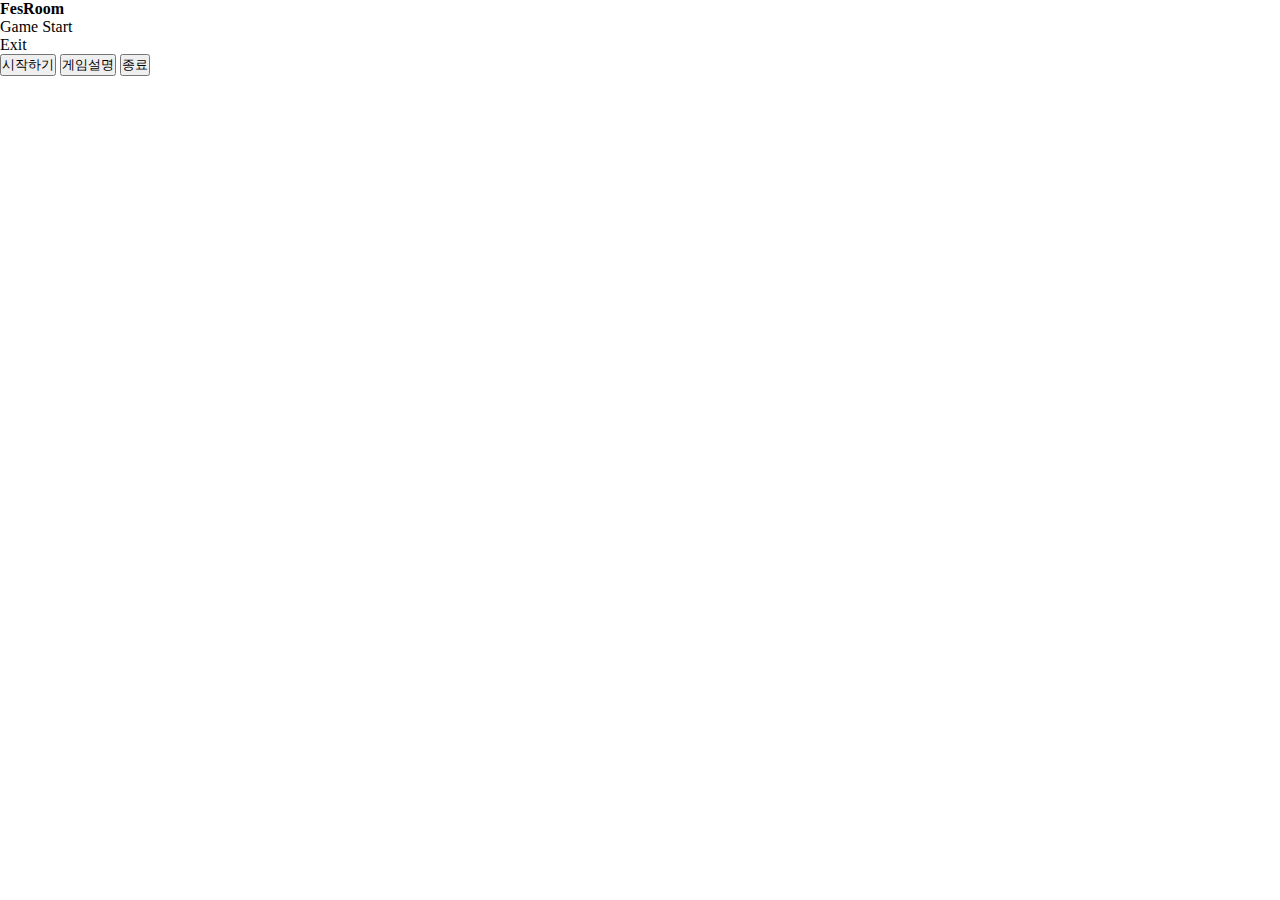
<file: index.html>
<!DOCTYPE html>
<html lang="en">


<head>
    <meta charset="UTF-8">
    <meta http-equiv="X-UA-Compatible" content="IE=edge">
    <meta name="viewport" content="width=device-width, initial-scale=1.0">
    <title>페스룸</title>
</head>

<style>
    
	* {
		margin: 0;
		padding: 0;
	}
   button {
		background: yellow;font-size: 24px;display: block;
        margin: 0 auto;
        margin-top: 100px; margin-bottom: 100px; 
	}
</style>
<body>
    <strong><div>FesRoom</div></strong>
    <div>Game Start</div>
    <div>Exit</div>

    <form>
        <input id="start" type='button'text-align: center; value='시작하기'>
        <input type='button' value='게임설명'>
        <input type='button' value='종료'>
    </form>
</body>
</html>
</file>
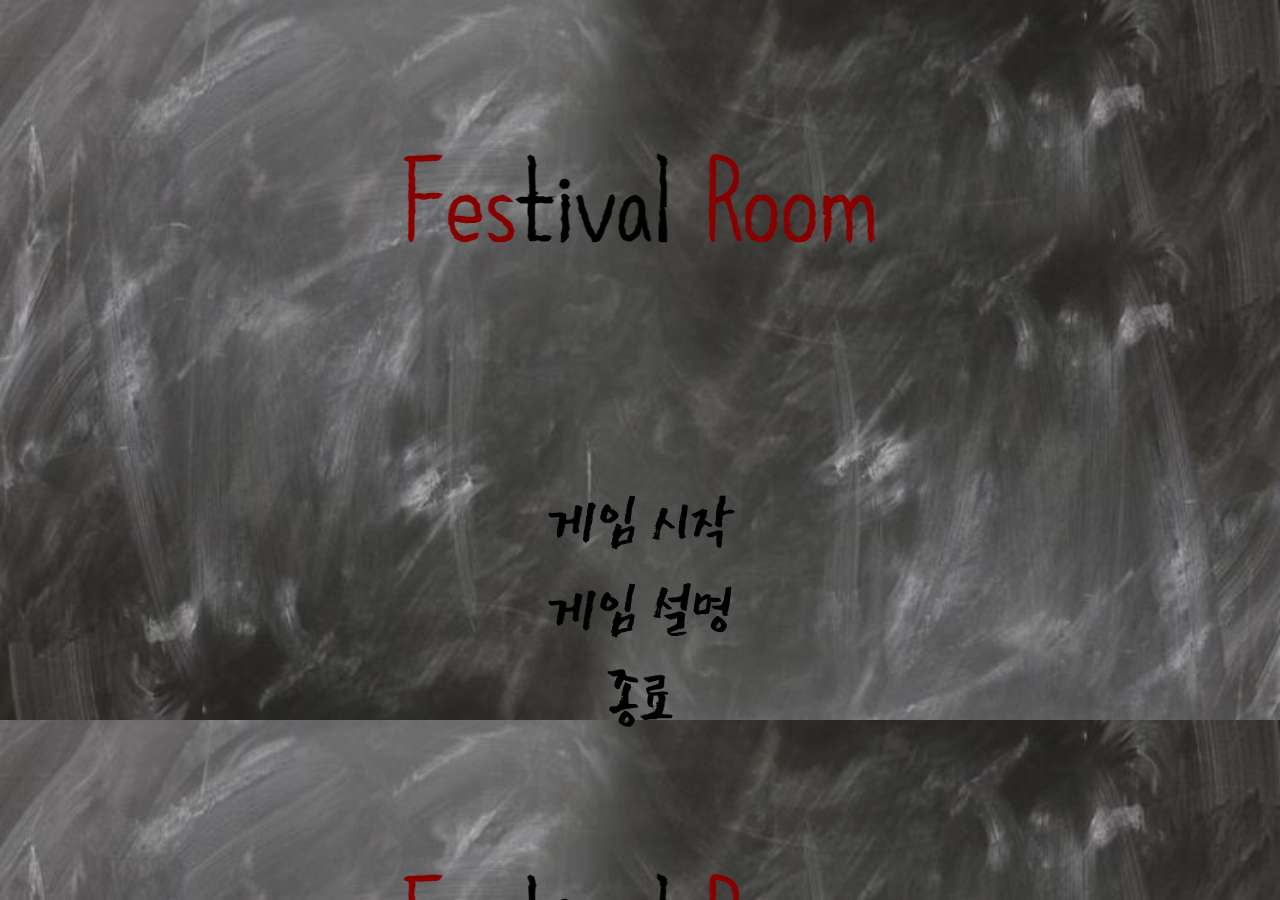
<file: FesRoom/index.html>
<!DOCTYPE html>
<html lang="en">
<head>
    <meta charset="UTF-8">
    <meta http-equiv="X-UA-Compatible" content="IE=edge">
    <meta name="viewport" content="width=device-width, initial-scale=1.0">
    <title>페스룸</title>
    <link rel="preconnect" href="https://fonts.googleapis.com">
    <link rel="preconnect" href="https://fonts.gstatic.com" crossorigin>
    <link href="https://fonts.googleapis.com/css2?family=East+Sea+Dokdo&display=swap" rel="stylesheet">
    <style>
        body{
            background-image: url('../img/Main_noButton.png');
            background-size: cover;
            min-height: 100%;
        }
        *{
            font-family: 'East Sea Dokdo', cursive;
            text-decoration: none;
        }
        a{
            color: black;
        }
        a:hover{
            color: white;
        }
        #gamestart{
            font-size:70px;
            position: absolute;
            text-align: center;
            top: 60%;
            left: 50%;
            transform: translate(-50%, -50%);
        }

        a.tip:hover {
            cursor: help;
            position: relative;
        }
        
        a.tip span {        
            display: none;
        }

        a.tip:hover span{
            position: absolute;
            transform: translate(-40%, -50%);
            background: black;
            width: 1280px;
            display: block;
        }
        span{
            font-size: xx-large;
        }
    </style>
</head>
<body oncontextmenu='return false' onselectstart='return false' ondragstart='return false'>
    <!-- - oncontextmenu='return false' - 우클릭방지
    - onselectstart='return false' - 블럭선택방지
    - ondragstart='return false' - 드래그방지
    출처: https://hyunssssss.tistory.com/226 [현's 블로그] -->
    <p id="gamestart">
        <a href="prologue.html">게임 시작</a><br> 
        <a class="tip">게임 설명
            <span>학교 축제 준비로 한창인 00고등학교. 학생회 부원인 주인공은 학교 축제 위원을 맡게 되었다. 축제 위원으로서 각 부스들을 돌아보던 중, 친구로부터 방탈출 부스 사전 테스트를 해달라는 부탁을 받게되는데…<br>
            조작키 : 마우스</span>
        </a><br>
        <a href="javascript:frameclose()">종료</a>
    </p>
    <script>
        function frameclose() { 
        // parent.close() 
       
        // window.open('','_self').close();

        self.close() 
        } 
    </script>
</body>
</html>
</file>
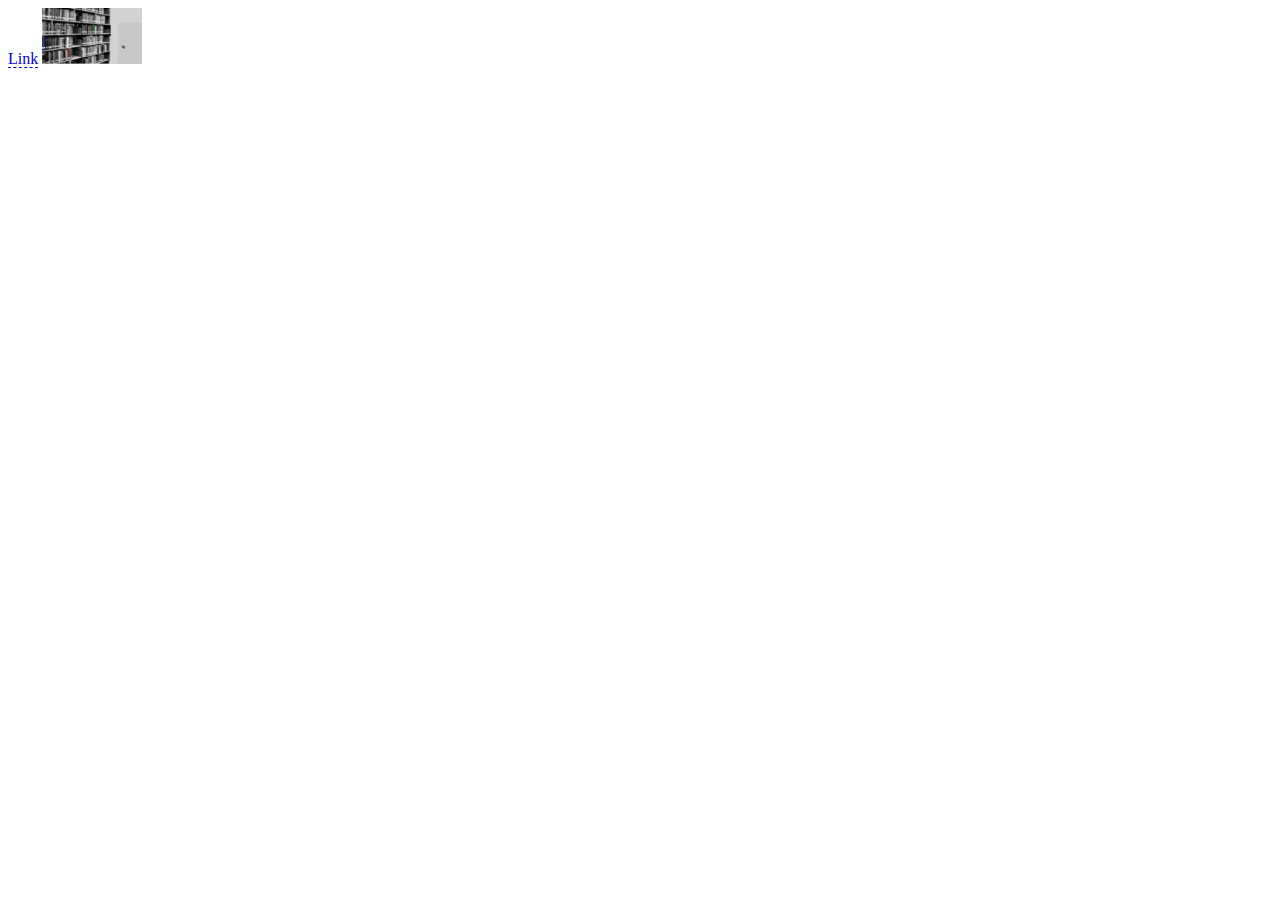
<file: FesRoom/test.html>
<!DOCTYPE html>
<html lang="en">
<head>
    <meta charset="UTF-8">
    <meta http-equiv="X-UA-Compatible" content="IE=edge">
    <meta name="viewport" content="width=device-width, initial-scale=1.0">
    <title>Document</title>
    <style>

        a.tip {
       
           border-bottom: 1px dashed;
       
           text-decoration: none
       
       }
       
       a.tip:hover {
       
           cursor: help;
       
           position: relative
       
       }
       
       a.tip span {
       
           display: none
       
       }
       
       a.tip:hover span {
       
           border: #c0c0c0 1px dotted;
       
           padding: 5px 20px 5px 5px;
       
           display: block;
       
           z-index: 100;
       
           background: url(../images/status-info.png) #f0f0f0 no-repeat 100% 5%;
       
           left: 0px;
       
           margin: 10px;
       
           width: 250px;
       
           position: absolute;
       
           top: 10px;
       
           text-decoration: none
       
       }
        </style>
</head>
<body>
       <a href="#" class="tip">Link<span>This is the CSS tooltip showing up when you mouse over the link</span></a>

       <script>

        function action_imageView(url) {
        
            if(url) {
        
                var imgW = document.getElementById('img1').naturalWidth;
        
                var imgH = document.getElementById('img1').naturalHeight;
        
                var imgWindow = window.open("", "_image_view_", "width="+imgW+", height="+imgH);
        
                imgWindow.document.write("<img src='"+url+"'>");
        
            }
        
        }
        
        </script>
        
        <img src="../img/Library.png" width="100" onclick="action_imageView('../img/Library.png') "id='image1'>
</body>
</html>
</file>
